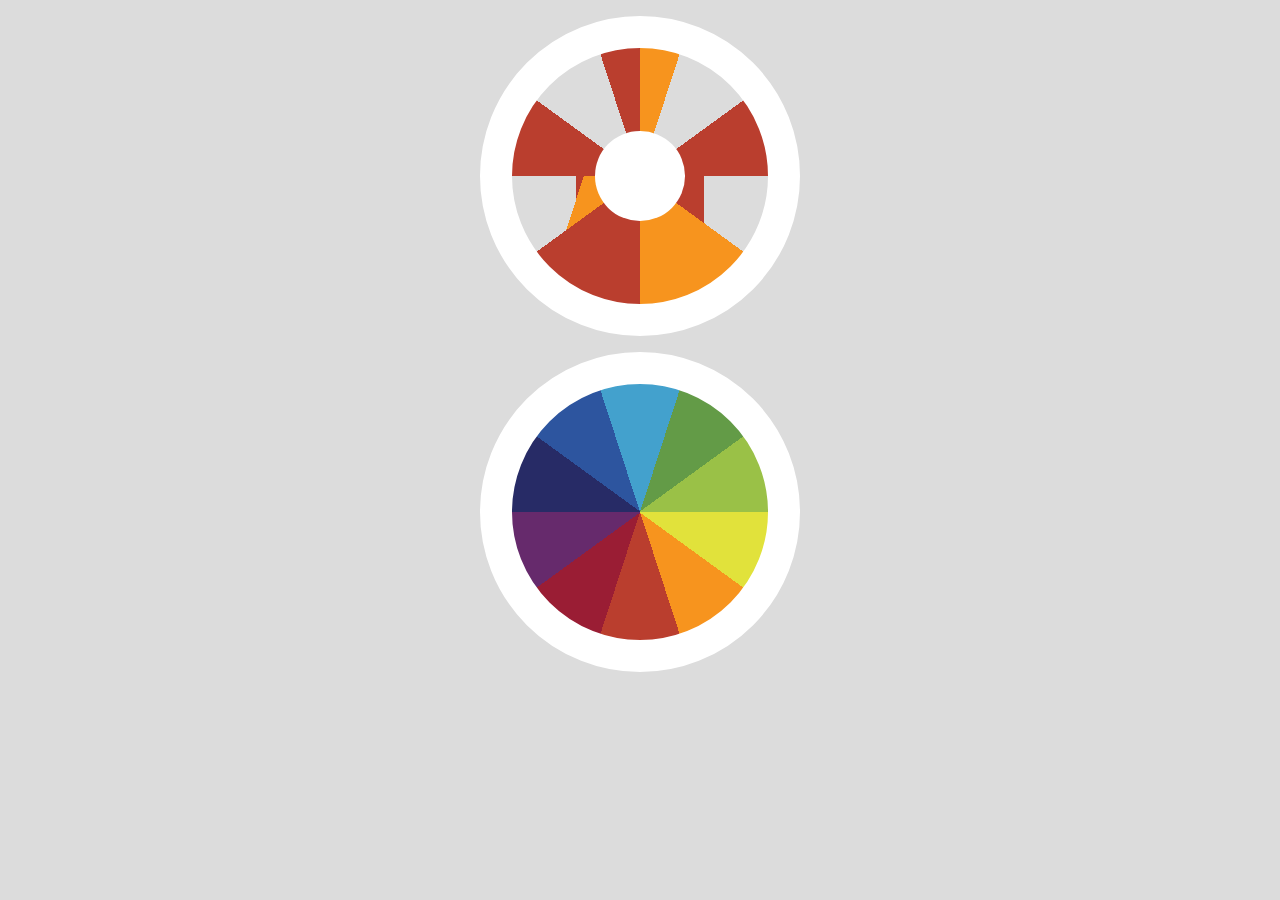
<file: rainbow-wheel.html>
<!DOCTYPE html>
<html lang="en">
  <head>
    <meta charset="UTF-8" />
    <meta name="viewport" content="width=device-width, initial-scale=1.0" />
    <title>Document</title>
    <style>
      html {
        overflow: hidden;
      }
      body {
        background: gainsboro;
      }
      .rainbow-wheel {
        position: relative;
        margin: 1em auto;
        border: solid 2em white;
        width: 16em;
        height: 16em;
        border-radius: 50%;
        background: linear-gradient(36deg, #ba3e2e 42.34%, transparent 42.34%) 0
            0,
          linear-gradient(72deg, transparent 75.48%, #ba3e2e 75.48%) 0 0,
          linear-gradient(-36deg, #ba3e2e 42.34%, transparent 42.34%) 100% 0,
          linear-gradient(-72deg, transparent 75.48%, #f7941e 75.48%) 100% 0,
          linear-gradient(36deg, #f7941e 57.66%, transparent 57.66%) 100% 100%,
          linear-gradient(72deg, transparent 24.52%, transparent 24.52%) 100% 100%,
          linear-gradient(-36deg, #ba3e2e 57.66%, transparent 57.66%) 0 100%,
          linear-gradient(-72deg, #f7941e 57.66%, transparent 57.66%) 0 100%,
          transparent linear-gradient(#ba3e2e, #ba3e2e) 50% 100%;
        background-repeat: no-repeat;
        background-size: 50% 50%;
        transition: 1s;
      }

      .rainbow-wheel::after {
        position: absolute;
        top: 50%;
        left: 50%;
        margin: -2.8em;
        width: 5.6em;
        height: 5.6em;
        border-radius: 50%;
        /* add slash at end of line to see central part *
    opacity: .15; /**/
        background: white;
        content: "";
      }

      .rainbow-wheel:hover {
        transform: rotate(360deg);
      }

      .stripe-wheel {
        position: relative;
        margin: 1em auto;
        border: solid 2em white;
        width: 16em;
        height: 16em;
        border-radius: 50%;
        background: linear-gradient(36deg, #272b66 42.34%, transparent 42.34%) 0
            0,
          linear-gradient(72deg, #2d559f 75.48%, transparent 75.48%) 0 0,
          linear-gradient(-36deg, #9ac147 42.34%, transparent 42.34%) 100% 0,
          linear-gradient(-72deg, #639b47 75.48%, transparent 75.48%) 100% 0,
          linear-gradient(36deg, transparent 57.66%, #e1e23b 57.66%) 100% 100%,
          linear-gradient(72deg, transparent 24.52%, #f7941e 24.52%) 100% 100%,
          linear-gradient(-36deg, transparent 57.66%, #662a6c 57.66%) 0 100%,
          linear-gradient(-72deg, transparent 24.52%, #9a1d34 24.52%) 0 100%,
          #43a1cd linear-gradient(#ba3e2e, #ba3e2e) 50% 100%;
        background-repeat: no-repeat;
        background-size: 50% 50%;
        transition: 1s;
      }
    </style>
  </head>
  <body>
    <div class="rainbow-wheel"></div>
    <div class="stripe-wheel"></div>
  </body>
</html>
</file>
